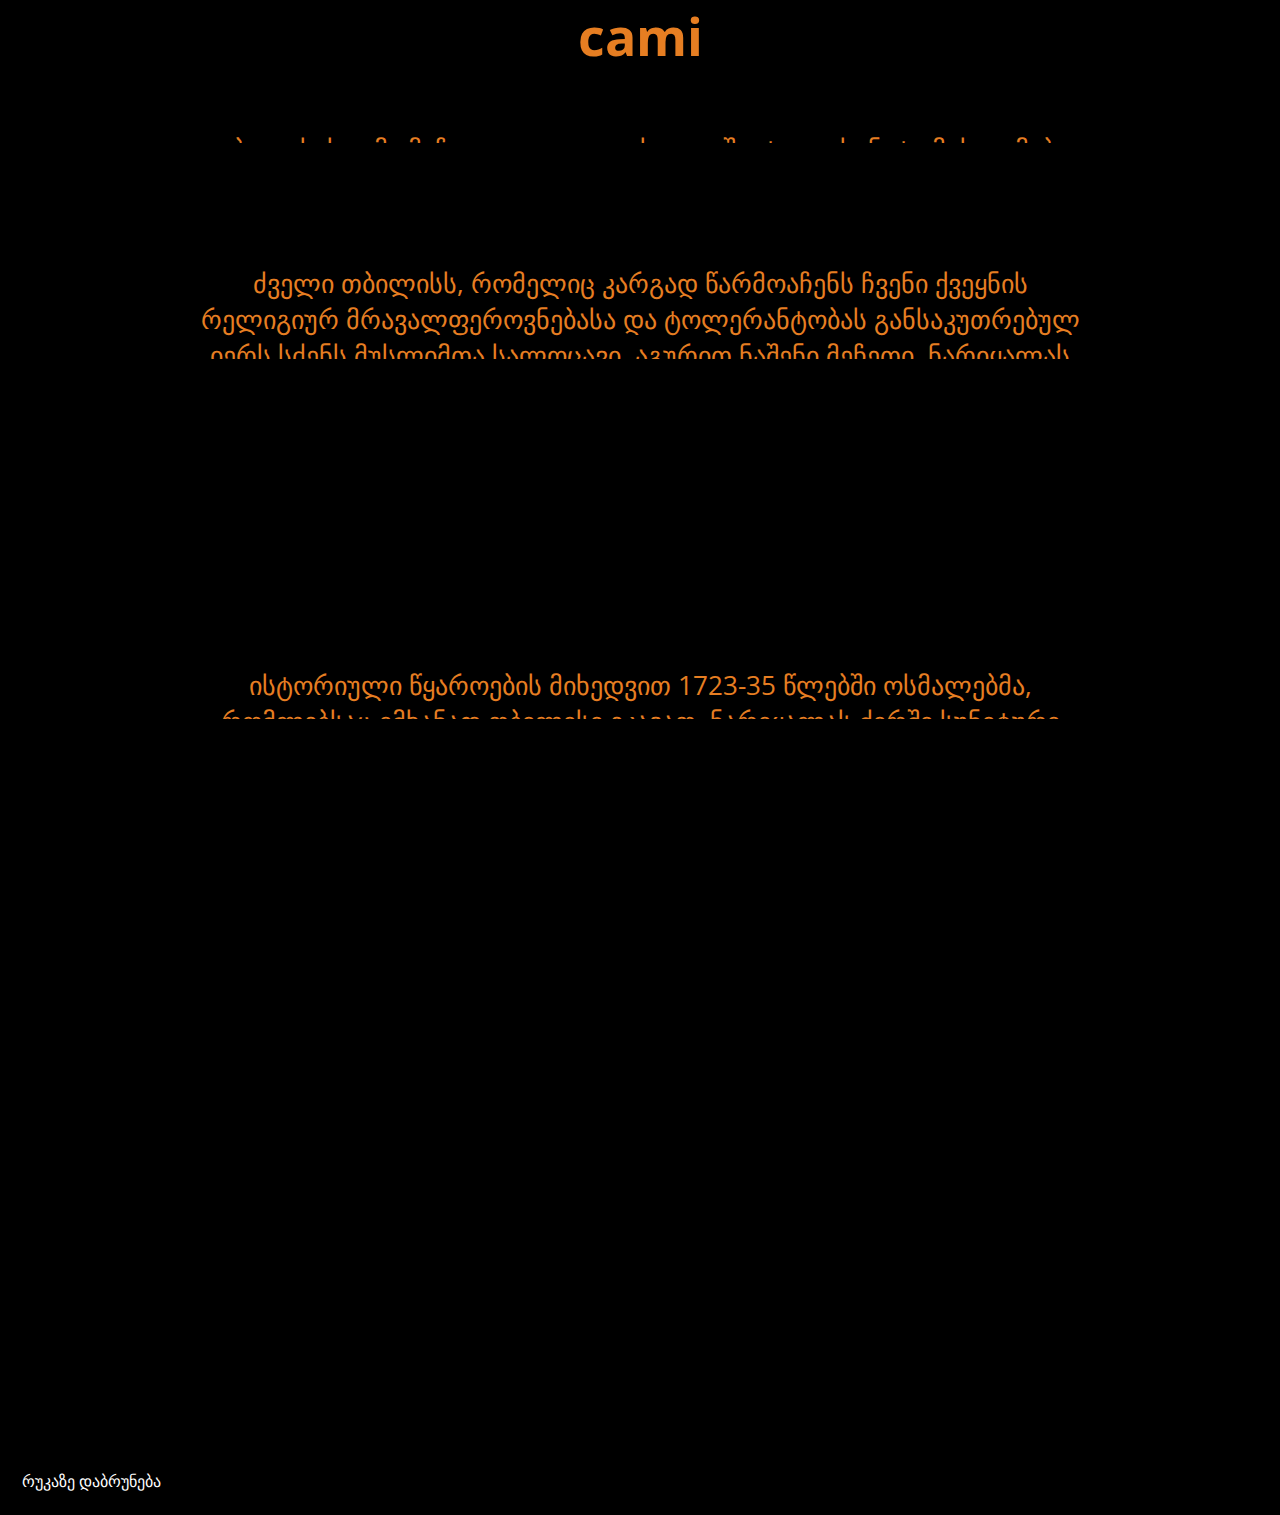
<file: mosque/index.html>
<!DOCTYPE html>
<html lang="en">
<head>
    <meta charset="UTF-8">
    <meta name="viewport" content="width=device-width, initial-scale=1.0">
    <link rel="stylesheet" href="./styles/main.css">
   
    <title>Final Exam</title>
</head>
<body>
    
    <div class="container">
        <section>
          <div class="image" data-type="background" data-speed="2"></div>
          <div class="stuff" data-type="content"><h1>cami</h1><h2></h2></div>
        </section>
      
       
      
        <section>
          <div class="image" data-type="background" data-speed="6"></div>
          <div class="stuff" data-type="content"> <p>თბილისის ჯუმა მეჩეთი – ადგილი, სადაც შიიტი და სუნიტი მუსლიმები ერთად ლოცულობენ</p> </div>
        </section>
      
        <section>
          <div class="image" data-type="background" data-speed="5"></div>
          <div class="stuff" data-type="content"><p>ძველი თბილისს, რომელიც კარგად წარმოაჩენს ჩვენი ქვეყნის რელიგიურ მრავალფეროვნებასა და ტოლერანტობას განსაკუთრებულ იერს სძენს მუსლიმთა სალოცავი. აგურით ნაშენი მეჩეთი,  ნარიყალას ძირში, ახლანდელი ბოტანიკური ქუჩის ბოლოში, დამრეც ფერდობზე დგას. მის არქიტექტურაში შერწყმულია ნეოგოთური და ისლამური ელემენტები. კარიბჭეზე რვაწახნაგა მინარეთია აღმართული.
</p></div>
        </section>
      
        <section>
          <div class="image" data-type="background" data-speed="3"></div>
          <div class="stuff" data-type="content"><p>ისტორიული წყაროების მიხედვით 1723-35 წლებში ოსმალებმა, რომლებსაც იმხანად თბილისი ეკავათ, ნარიყალას ძირში სუნიტური მეჩეთი ააშენეს. 1740-იან წლებში ეს მეჩეთი სპარსელებმა დაანგრიეს. მან დღევანდელი სახე 1864 წელს მიიღო.  თბილისის ჯუმა-მეჩეთი  ერთადერთია მსოფლიოში, სადაც 150 წელზე მეტია ორი მოძმე მიმდინარეობა შიიტი და სუნიტი მუსლიმები ერთად ასრულებენ ლოცვებს.  გარდა ამ გამორჩეულობისა  მას აქვს ორი მეჰრაბი, ადგილი, სადაც იმამი-წინამძღვარი დგას და აღასრულებს ლოცვას. თბილისის ჯუმა მეჩეთი საბჭოთა კავშირის დროსაც მოქმედი იყო. ძირითადად ეთნიკურად აზერბაიჯანელები და ყაზანის თათრები დადიოდნენ.
</p></div>
        </section>
      
        <section>
          <div class="image" data-type="background" data-speed="3"></div>
          <div class="stuff" data-type="content"><p>დღესდღეობით მეჩეთში პარასკევის ტრადიციულ (ჯუმის) ლოცვას ასობით უცხოელი მუსლიმები ადგილობრივ მუსლიმებთან ერთად ასრულებენ. მეჩეთში, ასევე სრულდება ბაირამის სადღესასწაულო ლოცვები, აღინიშნება ყველა რელიგიური დღესასწაული და მნიშვნელოვანი დღეები, ასევე მუჰარრემის თვეში ქერბელას შაჰიდების საპატივცემულოდ სამგლოვიარო რიტუალები სრულდება.</p></div>
        </section>

        <section class="position">
          <div class="image" data-type="background" data-speed="3"></div>
          <div class="stuff" data-type="content">
            
            <div>
              <div class="video-holder">
                <h3></h3>
                <!-- video autoplay settings. works only with mute prop -->
                <video id="vid" width="100%" controls autoplay muted>
                  <source src="./videos/video1.mp4"  type="video/mp4">
                      <source src="movie.ogg" type="video/ogg">
                </video>
            </div></div>
          </div>
            

          
        </section>
      </div>

<button class="button button4"> <a href="../map.html">რუკაზე დაბრუნება</a></button>
<script src="https://ajax.googleapis.com/ajax/libs/jquery/3.5.1/jquery.min.js"></script>
<script src="scripts/main.js"></script>
    <script>
      
    document.getElementById('vid').play();
    </script>

</body>
</html>
</file>
<file: mosque/styles/main.css>
@import url(https://fonts.googleapis.com/css?family=Open+Sans:400,300,700,600);
* {
  margin: 0;
  padding: 0;
}

.logo-holder {
  position: fixed;
  top: 30px;
  left: 30px;
  z-index: 9999999;
}

.logo-holder img {
  width: 200px;
  height: auto;
}

html, fdy {
  background-color: black;
  font-family: 'Open Sans', sans-serif;
}

.container {
  display: -webkit-box;
  display: -ms-flexbox;
  display: flex;
  -ms-flex-line-pack: center;
      align-content: center;
  -webkit-box-align: center;
      -ms-flex-align: center;
          align-items: center;
  -webkit-box-orient: vertical;
  -webkit-box-direction: normal;
      -ms-flex-direction: column;
          flex-direction: column;
  -ms-flex-wrap: nowrap;
      flex-wrap: nowrap;
  height: 100%;
  -ms-flex-pack: distribute;
      justify-content: space-around;
  position: relative;
  width: 100%;
}

.container section {
  width: 100%;
  height: 100vh;
  -webkit-box-flex: 1;
      -ms-flex: 1;
          flex: 1;
  display: -webkit-box;
  display: -ms-flexbox;
  display: flex;
  text-align: center;
  position: relative;
  overflow: hidden;
  background-color: #000;
}

.container section .position {
  position: relative;
  display: -webkit-box;
  display: -ms-flexbox;
  display: flex;
  -webkit-box-pack: center;
      -ms-flex-pack: center;
          justify-content: center;
  -webkit-box-align: center;
      -ms-flex-align: center;
          align-items: center;
}

.container section:nth-child(1) .image {
  background-image: url(https://i.ibb.co/Jv9C0G3/mecheti-mtavari.png);
}

.container section:nth-child(2) .image {
  background-image: url(https://i.ibb.co/5nsLwMZ/mecheti2.png);
}

.container section:nth-child(3) .image {
  background-image: url(https://i.ibb.co/cTHd5ty/mecheti.png);
}

.container section:nth-child(4) .image {
  background-image: url(https://i.ibb.co/yqG6GWc/mecheti4.png);
}

.container section:nth-child(5) .image {
  background-image: url(https://i.ibb.co/fQ8zzjc/mecheti5.png);
}

.container section:nth-child(6) .image {
  background-image: url(https://i.ibb.co/KWm086y/mecheti6.jpg);
}

.container section:nth-child(7) .image {
  background-image: url(https://i.ibb.co/jbNWNgr/mecheti7.jpg);
}

.container section .image {
  background-attachment: fixed;
  background-size: cover;
  width: 100%;
  height: 100%;
  position: absolute;
  z-index: 500;
  opacity: 0.4;
}



.container section .stuff {
  display: -webkit-box;
  display: -ms-flexbox;
  display: flex;
  -webkit-box-orient: vertical;
  -webkit-box-direction: normal;
      -ms-flex-direction: column;
          flex-direction: column;
  -ms-flex-wrap: nowrap;
      flex-wrap: nowrap;
  height: 100%;
  width: 100%;
  max-width: 70%;
  -webkit-box-pack: center;
      -ms-flex-pack: center;
          justify-content: center;
  text-align: center;
  z-index: 1000;
  color: #e67e22;
  margin: 0 auto;
  font-size: 26px;
  position: relative;
}

.container section .stuff h2 {
  margin: 0px;
}

.at-twitter {
  position: fixed;
  right: 20px;
  bottom: 20px;
  color: #f1c40f;
  z-index: 5000;
}

.at-twitter:visited {
  color: #f1c40f;
}

a {
  color: inherit;
  text-decoration: none;
}

a:hover, a:focus {
  color: inherit;
  text-decoration: underline;
}
/*# sourceMappingURL=main.css.map */

.button {
  background: black;
  border: none;
  color: white;
  padding: 20px;
  text-align: center;
  text-decoration: none;
  display: inline-block;
  font-size: 16px;
  margin: 4px 2px;
}

.button4 {border-radius: 12px;}
</file>
